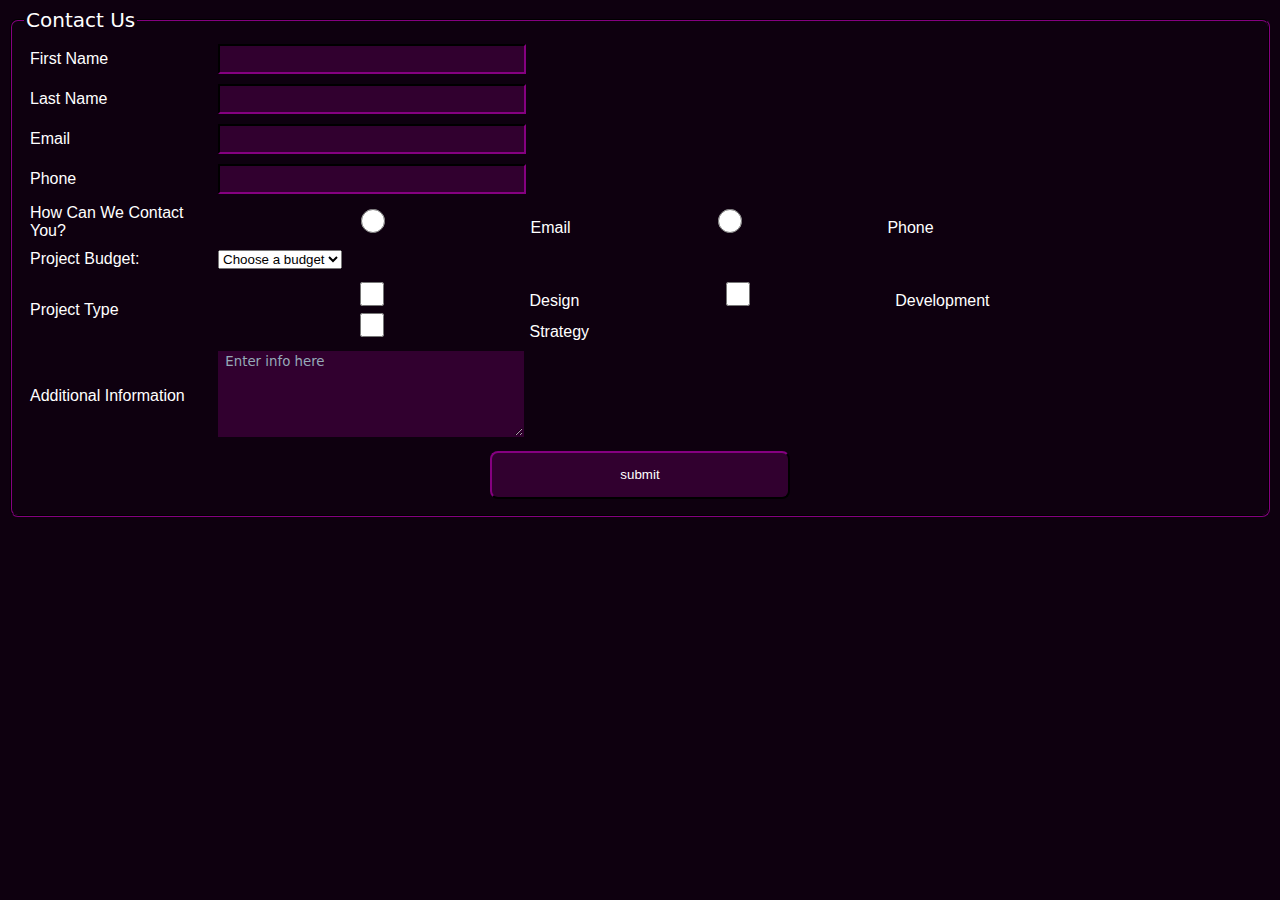
<file: contact.html>
<!DOCTYPE html>
<html>
    <header>
        <title>Contact Us</title>
        <link rel="stylesheet" href="style.css">
    </header>
    <body>
        


        <form>
            <fieldset><legend>Contact Us</legend>
            <table cellpadding="4">
                <tr>
                    <td><label name="first-name">First Name</label></td>
                    <td><input type="text" name="first-name"></td>
                </tr>

                <tr>
                    <td><label name="last-name">Last Name</label></td>
                    <td><input type="text" name="last-name"></td>
                </tr>

                <tr>
                    <td><label name="email">Email</label></td>
                    <td><input type="text" name="email"></td>
                </tr>

                <tr>
                    <td><label name="phone">Phone</label></td>
                    <td><input type="text" name="phone"></td>
                </tr>

                <tr>
                    <td><label name="contact-format">How Can We Contact You?</label></td>
                    <td>
                        <input type="radio" name="contact-format" value="email"> Email 
                        <input type="radio" name="contact-format" value="phone"> Phone
                    </td>
                </tr>

                <tr>
                    <td><label name="budget">Project Budget:</label></td>
                    <td>
                        <select>
                            <option>Choose a budget</option>
                            <option>$250-500</option>
                            <option>$1000-2000</option>
                            <option>$3000-5000</option>
                        </select>
                    </td>
                </tr>

                <tr>
                    <td><label name="project-type"> Project Type</label></td>
                    <td>
                        <input type="checkbox" name="project-type" value="design"> Design
                        <input type="checkbox" name="project-type" value="development"> Development
                        <input type="checkbox" name="project-type" value="strategy"> Strategy
                    </td>
                </tr>

                <tr>
                    <td><label name="information">Additional Information</label></td>
                    <td>
                        <textarea name="information" rows="3" cols="25" style="font-family: system-ui, -apple-system, BlinkMacSystemFont, 'Segoe UI', Roboto, Oxygen, Ubuntu, Cantarell, 'Open Sans', 'Helvetica Neue', sans-serif; color: #96AAB8"> Enter info here</textarea>
                    </td>
                </tr>

                <tr>
                    <td colspan="2" align="center">
                        <input type="submit" class="button" value="submit">
                    </td>
                </tr>
            </table>
            </fieldset>
        </form>
    </body>
</html>
</file>
<file: style.css>
#header{
background-color: rgb(49, 0, 47);
width: 600px;
height: 50px;
padding: 8px 16px 8px 16px;
}


#logo{
    width: 144px;
    height: 50px;
    float:left;
}


#navigation{
    color: #ffffff;
    font-size: 16px;
    font-family: 'Segoe UI', Tahoma, Geneva, Verdana, sans-serif;
    font-weight: 500;
    text-align: right;
    width: 406px;
    height: 50px;
    margin: 0 0 0 46px;
    float:left;
}

#navigation a:link{
color: #ffffff;
text-decoration: none;	
}
#navigation a:visited {
color: #ffffff;
text-decoration: none;		
}
#navigation a:hover{
color: #ffffff;	
text-decoration: underline;
}
#navigation a:active{
color: #ffffff;
text-decoration: none;	
}

#body{
    width: 600px;
    height: 100px;
    background-color: rgb(14, 0, 15);
    padding: 16px;
}



#content {
    width: 484px;
    height: 50px;
    margin: 8px 8px 0px 0px;
    font-size: 16px;
    font-family: 'Segoe UI', Tahoma, Geneva, Verdana, sans-serif;
    color: #ffffff;
    float:left;
}

#sidebar {
    width: 100px;
    height: 50px;
    margin: 8px 0px 0px 8px;
    font-size: 16px;
    font-family: 'Segoe UI', Tahoma, Geneva, Verdana, sans-serif;
    text-align: right;
    color: #ffffff;
    float:left;
}

#sidebar a{
    display: block;
}

#footer {
    width: 600px;
    height: 50px;
    padding: 8px 16px 8px 16px;
    background-color: rgb(49, 0, 47);
    font-size: 12px;
    font-family: 'Segoe UI', Tahoma, Geneva, Verdana, sans-serif;
    color:aliceblue;
}


body{
    background-color: rgb(14, 0, 15);
}

fieldset{
    border-radius: 8px;
    border-color: rgb(49, 0, 47);
    font-size: 16px;
    font-family: 'Segoe UI', Tahoma, Geneva, Verdana, sans-serif;
    color:#ffffff
}

legend{
    font-size: 20px;
    font-weight: 500;
    font-family: system-ui, -apple-system, BlinkMacSystemFont, 'Segoe UI', Roboto, Oxygen, Ubuntu, Cantarell, 'Open Sans', 'Helvetica Neue', sans-serif; 
    color:#ffffff;
}

input, textarea {
    border-color: rgb(49, 0, 47);
    background-color:rgb(49, 0, 47);
    color:#ffffff;
    font-family: 'Segoe UI', Tahoma, Geneva, Verdana, sans-serif;
    width: 300px;
    height: 24px;

}

textarea {
    height: 80px;
}

.button {
    border-radius: 8px;
    background-color: rgb(49, 0, 47);
    height: 48px;
    border: 1px flex;
    color: #ffffff;
}
</file>
